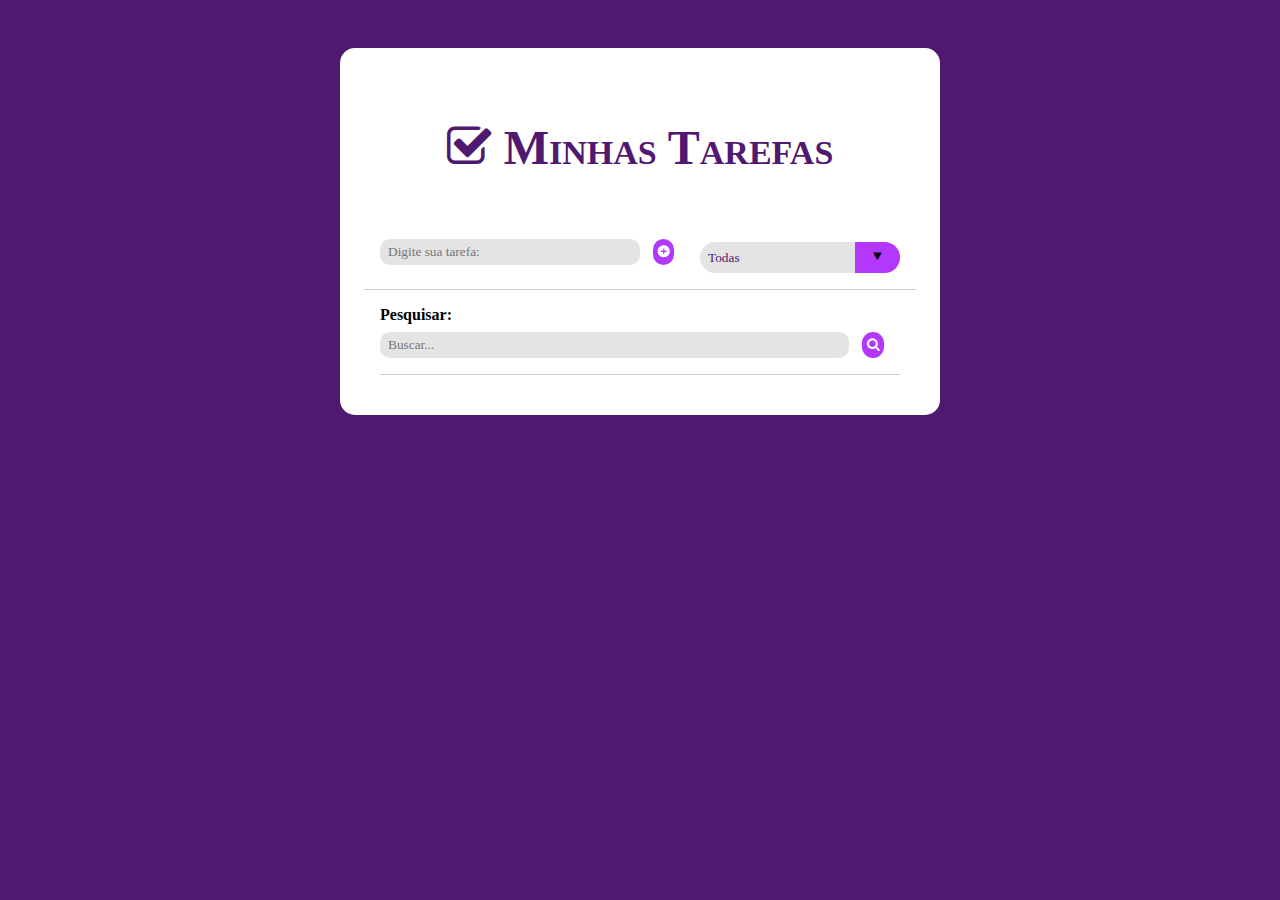
<file: index.html>
<!DOCTYPE html>
<html lang="en">
  <head>
    <meta charset="UTF-8" />
    <meta http-equiv="X-UA-Compatible" content="IE=edge" />
    <meta name="viewport" content="width=device-width, initial-scale=1.0" />
    <title>To-do List</title>
    <link rel="stylesheet" href="index.css" />
    <link rel="stylesheet" href="https://maxcdn.bootstrapcdn.com/font-awesome/4.4.0/css/font-awesome.min.css">
    <link rel="shortcut icon" href="lista-de-tarefas.png" type="image/x-icon">
  </head>
  <body>
    <div class="todo-container">
      <header>
        <h1><i class="fa fa-check-square-o"></i> Minhas Tarefas</h1>
      </header>

      <form id="todo-form">
        <div class="form-control">
          <input type="text" id="todo-input" placeholder="Digite sua tarefa:"/>
          <button type="submit">
            <i class="fa fa-plus-circle"></i>
          </button>
        </div>
        <div class="select">
            <select name="todos" id="filter-select">
                <option value="all">Todas</option>
                <option value="done">Finalizadas</option>
                <option value="todo">Incompletas</option>
            </select>
        </div>
      </form>

      <form id="edit-form" class="hide">
        <p>Edite sua tarefa</p>
        <div class="form-control">
          <input type="text" id="edit-input" />
          <button type="submit">
            <i class="fa fa-check"></i>
          </button>
        </div>
        <button id="cancel-edit-btn">Cancelar</button>
      </form>
      <div id="toolbar">
        <div id="search">
          <h4>Pesquisar:</h4>
          <form>
            <input type="text" id="search-input" placeholder="Buscar..." />
            <button id="erase-button">
                <i class="fa fa-search"></i></i>
            </button>
          </form>
        </div>
        <div id="todo-list">
        </div>
    </div>

    <script src="index.js"></script>
  </body>
</html>
</file>
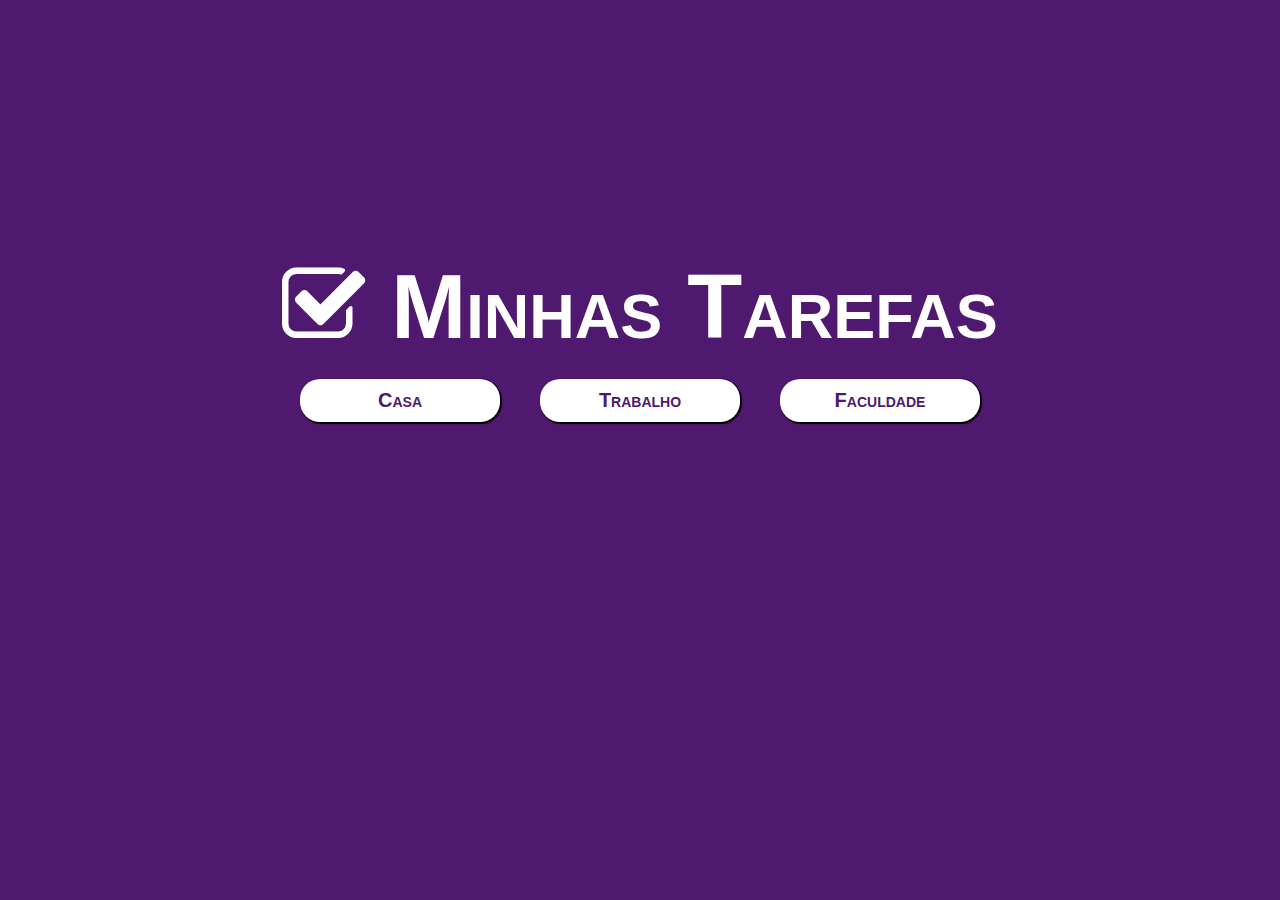
<file: main.html>
<!DOCTYPE html>
<html lang="pt-br">
<head>
    <meta charset="UTF-8">
    <meta http-equiv="X-UA-Compatible" content="IE=edge">
    <meta name="viewport" content="width=device-width, initial-scale=1.0">
    <title>Minhas Tarefas</title>
    <link rel="stylesheet" href="style1.css">
    <link rel="stylesheet" href="https://maxcdn.bootstrapcdn.com/font-awesome/4.4.0/css/font-awesome.min.css">
</head>
<body>
    <header>
        <h1><i class="fa fa-check-square-o"></i> Minhas Tarefas</h1>
    </header>

    <main>
        <a href="index.html"><button class="tipo-tarefa">Casa</button></a>
        <a href="trabalho.html"><button class="tipo-tarefa">Trabalho</button></a>
        <a href="faculdade.html"><button class="tipo-tarefa">Faculdade</button></a>
    </main>
</body>
</html>
</file>
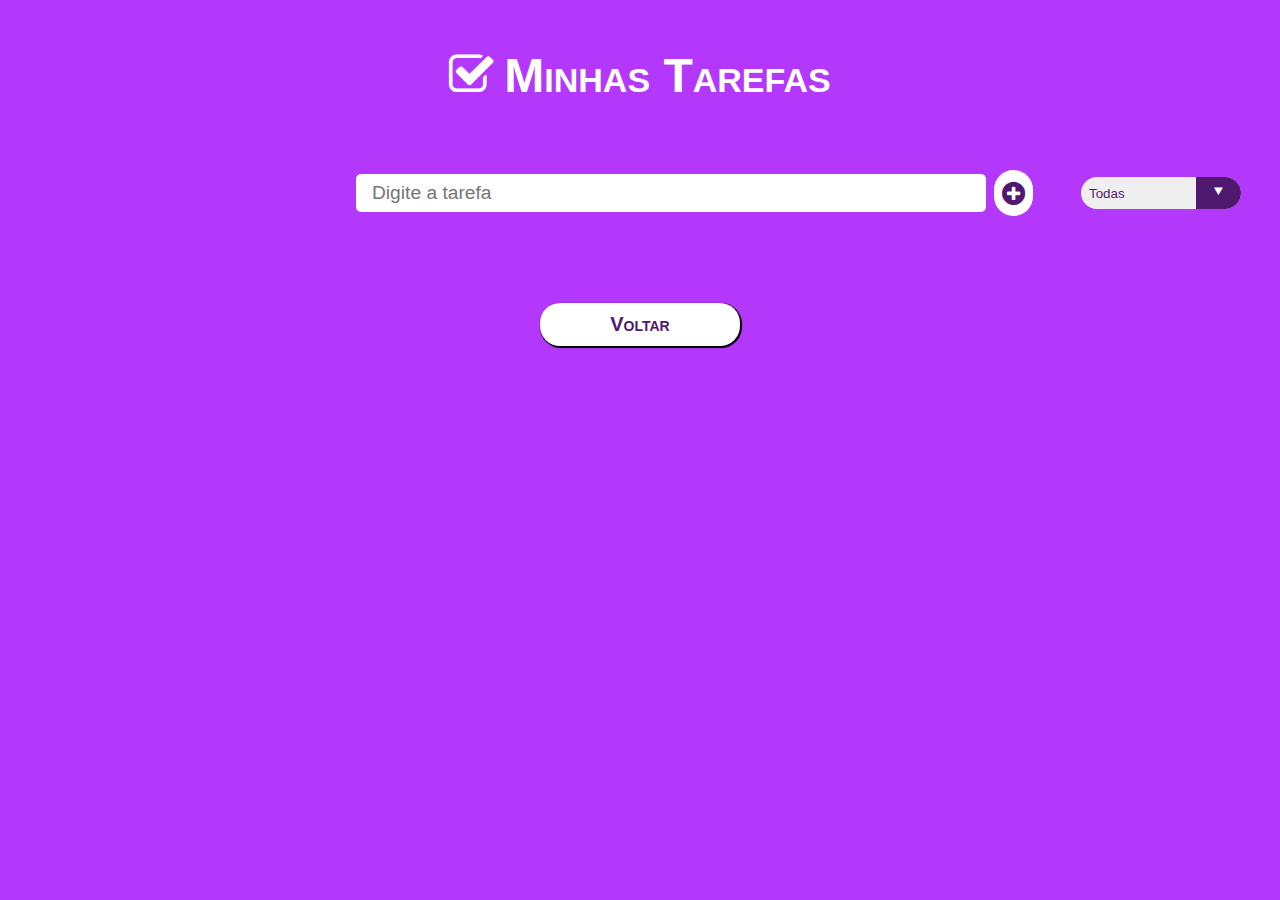
<file: testes/faculdade.html>
<!DOCTYPE html>
<html lang="pt-br">
<head>
    <meta charset="UTF-8">
    <meta http-equiv="X-UA-Compatible" content="IE=edge">
    <meta name="viewport" content="width=device-width, initial-scale=1.0">
    <title>Minhas Tarefas</title>
    <link rel="stylesheet" href="https://maxcdn.bootstrapcdn.com/font-awesome/4.4.0/css/font-awesome.min.css">
    <link rel="stylesheet" href="style.css">
    <link rel="stylesheet" href="styleFacul.css">
</head>
<body>
    <header>
        <h1><i class="fa fa-check-square-o"></i>Minhas Tarefas</h1>
    </header>
    

    <form action="">
        <input type="text" class="entrada" placeholder="Digite a tarefa" required/>
        <button class="botao" type="submit">
            <i class="fa fa-plus-circle"></i>
        </button>

        <div class="select">
            <select name="todos" class="filtro-tarefas">
                <option value="todos">Todas</option>
                <option value="finalizada">Finalizadas</option>
                <option value="incompletas">Incompletas</option>
            </select>
        </div>
    </form>

    <div class="container">
        <ul class="to-do-list-casa"></ul>
    </div>

    <div class="container">
        <ul class="to-do-list-facul"></ul>
    </div>

    <div class="container">
        <ul class="to-do-list-trabalho"></ul>
    </div>

    <a href="main.html"><button class="tipo-tarefa">Voltar</button></a>

    <script src="./script2.js"></script>
</body>
</html>
</file>
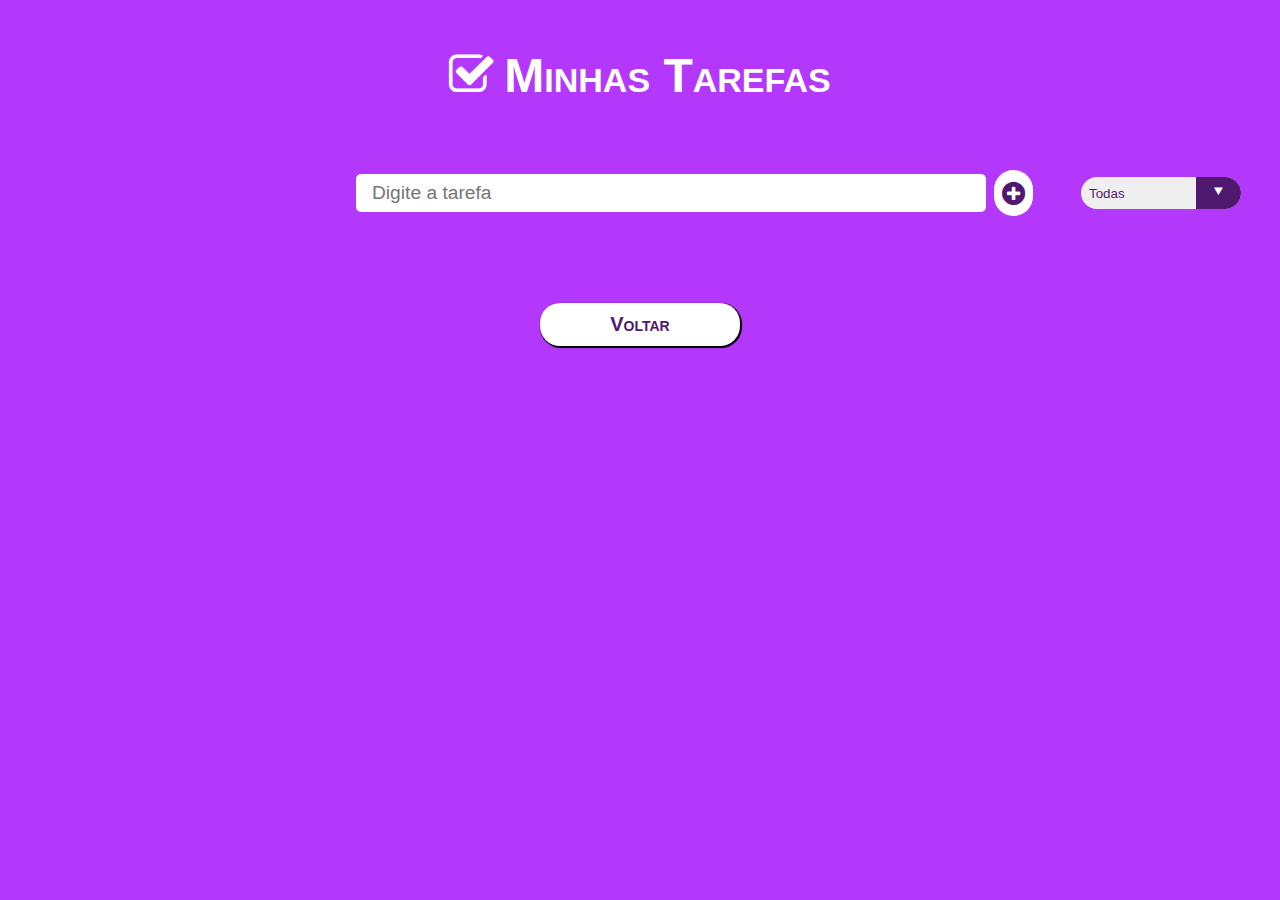
<file: testes/index2.html>
<!DOCTYPE html>
<html lang="pt-br">
<head>
    <meta charset="UTF-8">
    <meta http-equiv="X-UA-Compatible" content="IE=edge">
    <meta name="viewport" content="width=device-width, initial-scale=1.0">
    <title>Minhas Tarefas</title>
    <link rel="stylesheet" href="https://maxcdn.bootstrapcdn.com/font-awesome/4.4.0/css/font-awesome.min.css">
    <link rel="stylesheet" href="style.css">
    <link rel="stylesheet" href="styleCasa.css">
</head>
<body>
    <header>
        <h1><i class="fa fa-check-square-o"></i>Minhas Tarefas</h1>
    </header>

    <form action="">
        <input type="text" class="entrada" placeholder="Digite a tarefa">

        <button class="botao" type="submit">
            <i class="fa fa-plus-circle"></i>
        </button>

        <div class="select">
            <select name="todos" class="filtro-tarefas">
                <option value="todos">Todas</option>
                <option value="finalizada">Finalizadas</option>
                <option value="incompletas">Incompletas</option>
            </select>
        </div>
    </form>

    <div class="container">
        <ul class="to-do-list"></ul>
    </div>

    <a href="../main.html"><button class="tipo-tarefa">Voltar</button></a>

    <script src="./script.js"></script>
</body>
</html>
</file>
<file: index.css>
/* Geral */
* {
    padding: 0;
    margin: 0;
    box-sizing: border-box;
    font-family: Verdana;
}

body{
    background-color: #501970;
}

h1{
    color: #501970;
}
   
form > button, .form-control > button {
    color: #fff;
    background-color: #B438FC;;
    cursor: pointer;
    transition: all 0.3 case;
    margin-left: 0.5rem;
    border-radius: 2rem;
    padding: 5px;
    border: none;
}
  
form > button:hover, .form-control > button:hover {
    color: #B438FC;;
    background-color: #fff;
}
  
form > button:hover > i, .form-control > button:hover > i {
    color: #B438FC;;
}
  
form > button i, .form-control > button i {
    pointer-events: none;
    font-weight: bold;
}
  
input{
    padding: 0.25rem 0.5rem;
    border-radius: 10px;
    border: none;
    color: #501970;
    background-color: #a3a3a34b;
}

#todo-input{
    width: 50%;
}

select {
    -webkit-appearance: none;
    -moz-appearance: none;
    appearance: none;
    outline: none;
    border: none;
}

.select{
    position: relative;
    overflow: hidden;
    border-radius: 50px;
    margin-left: 20rem;
    margin-top: -23px;
}

select{
    color: #501970;
    width: 100%;
    cursor: pointer;
    padding: 0.5rem;
    background-color: #a3a3a34b;
}

.select::after{
    content: "\2BC6";
    position: absolute;
    background-color: #B438FC;
    top: -10px;
    right: 0;
    padding: 1rem;
    pointer-events: none;
    transition: all 0.3s ease;
}

.select:hover::after{
    background-color: #501970;
    color: #B438FC;
}
  
.hide {
    display: none;
}
  
  /* Todo Header */
.todo-container {
    max-width: 600px;
    margin: 3rem auto 0;
    background-color: #fff;
    padding: 1.5rem;
    border-radius: 15px;
}
  
.todo-container header {
    text-align: center;
    padding: 0 1rem 1rem;
    font-size: 1.5rem;
    font-variant: small-caps;
    padding-top: 3rem;
}

#todo-form{
    display: grid;
}
  
  /* Todo Form */
#todo-form, #edit-form {
    padding: 1rem;
    border-bottom: 1px solid #ccc;
}

  
#todo-form p, #edit-form p {
    margin-bottom: 0.5rem;
    font-weight: bold;
}
  
.form-control {
    display: flex;
    margin-top: 2rem;
}
  
.form-control input {
    margin-right: 0.3rem;
}
  
#cancel-edit-btn {
    margin-top: 1rem;
    color: #444;
}
  
  /* Todo Toolbar */
#toolbar {
    padding: 1rem;
    display: block;
}
  
#toolbar h4 {
    margin-bottom: 0.5rem;
}
  
#search {
    padding-right: 1rem;
    margin-right: 1rem;
    border-bottom: 1px solid #ccc;
    padding-bottom: 1rem;
    width: 100%;
}
  
#search form {
    display: flex;
}
  
#search input {
    width: 100%;
    margin-right: 0.3rem;
}
  
  /* Todo List */
.todo {
    display: flex;
    align-items: center;
    border-bottom: 1px solid #ddd;
    transition: 0.3s;
}
  
.todo h3 {
    flex: 1;
    font-size: 0.9rem;
    padding-left: 10px;
}
  
.done {
    background: #501970;
}
  
.done h3 {
    color: #fff;
    text-decoration: line-through;
    font-style: italic;
}

.edit-todo, .remove-todo, .finish-todo{
    color: white;
    border: none;
    padding: 1rem;
    cursor: pointer;
    font-size: 1.5rem;
}

.edit-todo{
    background-color: #D427E6;
}

.finish-todo{
    background-color: #501970;
}

.remove-todo{
    background-color: lightgray;
}
</file>
<file: style1.css>
*{
    margin: 0;
    padding: 0;
    box-sizing: border-box;
}

body{
    background-color: #501970;
    color: white;
    font-family: "Questrial", sans-serif;
    min-height: 50vh;
}

header{
    text-align: center;
    margin-top: 20%;
    font-variant: small-caps;
    font-size: 5vh;
}

main{
    display: flex;
    justify-content: center;
}

a > button {
    font-variant: small-caps;
    font-weight: bold;
    font-size: 20px;
    background-color: #fff;
    color: #501970;
    width: 200px;
    border-radius: 20px;
    padding: 10px;
    margin: 20px;
    border: none;
    box-shadow: 1px 1px 1px 1px #000;
}

a > button:hover{
    background-color: #B438FC;
    color: #fff;
    transition: 0.5s;
    transform: scale(1.1);
    cursor: pointer;
}
</file>
<file: testes/style.css>
*{
    margin: 0;
    padding: 0;
    box-sizing: border-box;
}

body{
    background-color: #B438FC;
    color: white;
    font-family: "Questrial", sans-serif;
    min-height: 100vh;
}

header{
    font-size: 1.5rem;
    font-variant: small-caps;
    display: grid;
    justify-content: center;
    text-align: center;
    padding-top: 3rem;
}

.fa-check-square-o{
    padding-right: 10px;
}


form{
    min-height: 20vh;
    display: flex;
    justify-content: center;
    align-items: center;
    padding-left: 37vh;
}

form input{
    min-width: 70vh;
    border-radius: 5px;
}

form input, form button{
    padding: 0.5rem;
    padding-left: 1rem;
    font-size: 1.2rem;
    border: none;
    background-color: white;
}

form button{
    color: #501970;
    background-color: white;
    cursor: pointer;
    transition: all 0.3 case;
    margin-left: 0.5rem;
    border-radius: 2rem;
}

form button:hover{
    color: white;
    background-color: #501970;
}

.fa-plus-circle{
    margin-top: 0.1rem;
    margin-left: -8px;
    font-size: 1.7rem;
}

.container{
    display: flex;
    justify-content: center;
    align-items: center;
}

.fa-trash, .fa-check-circle{
    pointer-events: none;
}

select {
    -webkit-appearance: none;
    -moz-appearance: none;
    appearance: none;
    outline: none;
    border: none;
}

.select{
    margin: 1rem;
    position: relative;
    overflow: hidden;
    border-radius: 50px;
    margin-left: 3rem;
}

select{
    color: #501970;
    width: 10rem;
    height: 2rem;
    cursor: pointer;
    padding: 0.5rem;
}

.select::after{
    content: "\2BC6";
    position: absolute;
    background-color: #501970;
    top: -10px;
    right: 0;
    padding: 1rem;
    pointer-events: none;
    transition: all 0.3s ease;
}

.select:hover::after{
    background-color: white;
    color: #501970;
}

a{
    display: flex;
    justify-content: center;
    text-decoration: none;
}

a > button {
    font-variant: small-caps;
    font-weight: bold;
    font-size: 20px;
    background-color: #fff;
    color: #501970;
    width: 200px;
    border-radius: 20px;
    padding: 10px;
    margin: 20px;
    border: none;
    box-shadow: 1px 1px 1px 1px #000;
}

a > button:hover{
    background-color: #501970;
    color: #fff;
    transition: 0.5s;
    transform: scale(1.1);
    cursor: pointer;
}

.to-do-list{
    min-width: 77vh;
    list-style: none;
}

.to-do{
    margin: 0.5rem;
    padding-left: 0.5rem;
    background-color: white;
    color: black;
    font-size: 1.5rem;
    display: flex;
    justify-content: space-between;
    align-items: center;
    transition: 0.5s;
    border-radius: 5px;
}

.to-do li{
    flex: 1;
}

.editar-botao, .excluir-botao, .completar-botao{
    color: white;
    border: none;
    padding: 1rem;
    cursor: pointer;
    font-size: 1.5rem;
}

.editar-botao{
    background-color: #D427E6;
}

.completar-botao{
    background-color: #501970;
}

.excluir-botao{
    border-top-right-radius: 5px;
    border-bottom-right-radius: 5px;
    background-color: lightgray;
}

.to-do-item{
    padding: 0rem 0.5rem;
}

.finalizada{
    text-decoration: line-through;
    opacity: 0.5;
}

.slide{
    transform: translateX(10rem);
    opacity: 0;
}
</file>
<file: testes/styleFacul.css>
.to-do-list-facul{
    min-width: 77vh;
    list-style: none;
}

.to-do-facul{
    margin: 0.5rem;
    padding-left: 0.5rem;
    background-color: white;
    color: black;
    font-size: 1.5rem;
    display: flex;
    justify-content: space-between;
    align-items: center;
    transition: 0.5s;
    border-radius: 5px;
}

.to-do-facul li{
    flex: 1;
}

.editar-botao-facul, .excluir-botao-facul, .completar-botao-facul{
    color: white;
    border: none;
    padding: 1rem;
    cursor: pointer;
    font-size: 1.5rem;
}

.editar-botao-facul{
    background-color: #D427E6;
}

.completar-botao-facul{
    background-color: #501970;
}

.excluir-botao-facul{
    border-top-right-radius: 5px;
    border-bottom-right-radius: 5px;
    background-color: lightgray;
}

.to-do-item-facul{
    padding: 0rem 0.5rem;
}

.finalizada-facul{
    text-decoration: line-through;
    opacity: 0.5;
}

.slide{
    transform: translateX(10rem);
    opacity: 0;
}

.to-do-casa{
    overflow: hidden;
}

.to-do-list-trabalho{
    overflow: hidden;
}
</file>
<file: testes/styleCasa.css>
.to-do-list-casa{
    min-width: 77vh;
    list-style: none;
}

.to-do-casa{
    margin: 0.5rem;
    padding-left: 0.5rem;
    background-color: white;
    color: black;
    font-size: 1.5rem;
    display: flex;
    justify-content: space-between;
    align-items: center;
    transition: 0.5s;
    border-radius: 5px;
}

.to-do-casa li{
    flex: 1;
}

.editar-botao-casa, .excluir-botao-casa, .completar-botao-casa{
    color: white;
    border: none;
    padding: 1rem;
    cursor: pointer;
    font-size: 1.5rem;
}

.editar-botao-casa{
    background-color: #D427E6;
}

.completar-botao-casa{
    background-color: #501970;
}

.excluir-botao-casa{
    border-top-right-radius: 5px;
    border-bottom-right-radius: 5px;
    background-color: lightgray;
}

.to-do-item-casa{
    padding: 0rem 0.5rem;
}

.finalizada-casa{
    text-decoration: line-through;
    opacity: 0.5;
}

.slide{
    transform: translateX(10rem);
    opacity: 0;
}
</file>
